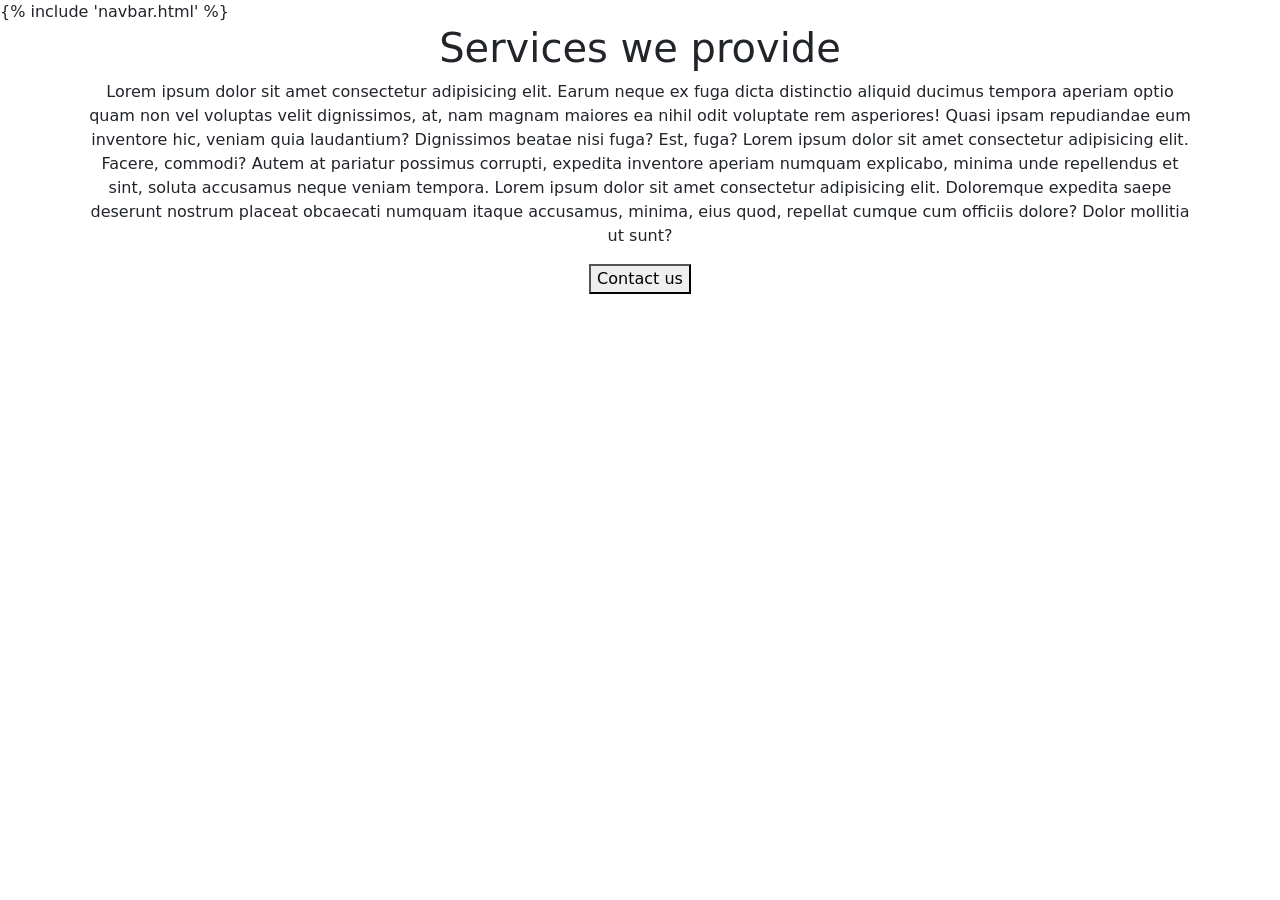
<file: imageclas/emp/templates/services.html>
<!DOCTYPE html>
<html lang="en">
<head>
    <meta charset="UTF-8">
    <meta http-equiv="X-UA-Compatible" content="IE=edge">
    <meta name="viewport" content="width=device-width, initial-scale=1.0">
    <link href="https://cdn.jsdelivr.net/npm/bootstrap@5.0.2/dist/css/bootstrap.min.css" rel="stylesheet" integrity="sha384-EVSTQN3/azprG1Anm3QDgpJLIm9Nao0Yz1ztcQTwFspd3yD65VohhpuuCOmLASjC" crossorigin="anonymous">
    <title>Services</title>
</head>
<body>
    {% include 'navbar.html' %}
    <div class="container" style="text-align: center">
        <h1>Services we provide</h1>
        <p>
        Lorem ipsum dolor sit amet consectetur adipisicing elit. Earum neque ex fuga dicta distinctio aliquid ducimus tempora aperiam optio quam non vel voluptas velit dignissimos, 
        at, nam magnam maiores ea nihil odit voluptate rem asperiores! Quasi ipsam repudiandae eum inventore hic, veniam quia laudantium? Dignissimos beatae nisi fuga? Est, fuga? 
        Lorem ipsum dolor sit amet consectetur adipisicing elit. Facere, commodi? Autem at pariatur possimus corrupti, expedita inventore aperiam numquam explicabo, minima unde 
        repellendus et sint, soluta accusamus neque veniam tempora. Lorem ipsum dolor sit amet consectetur adipisicing elit. Doloremque expedita saepe deserunt nostrum placeat
        obcaecati numquam itaque accusamus, minima, eius quod, repellat cumque cum officiis dolore? Dolor mollitia ut sunt?
        </p>
        <button>Contact us</button>
    </div>
</body>
</html>
</file>
